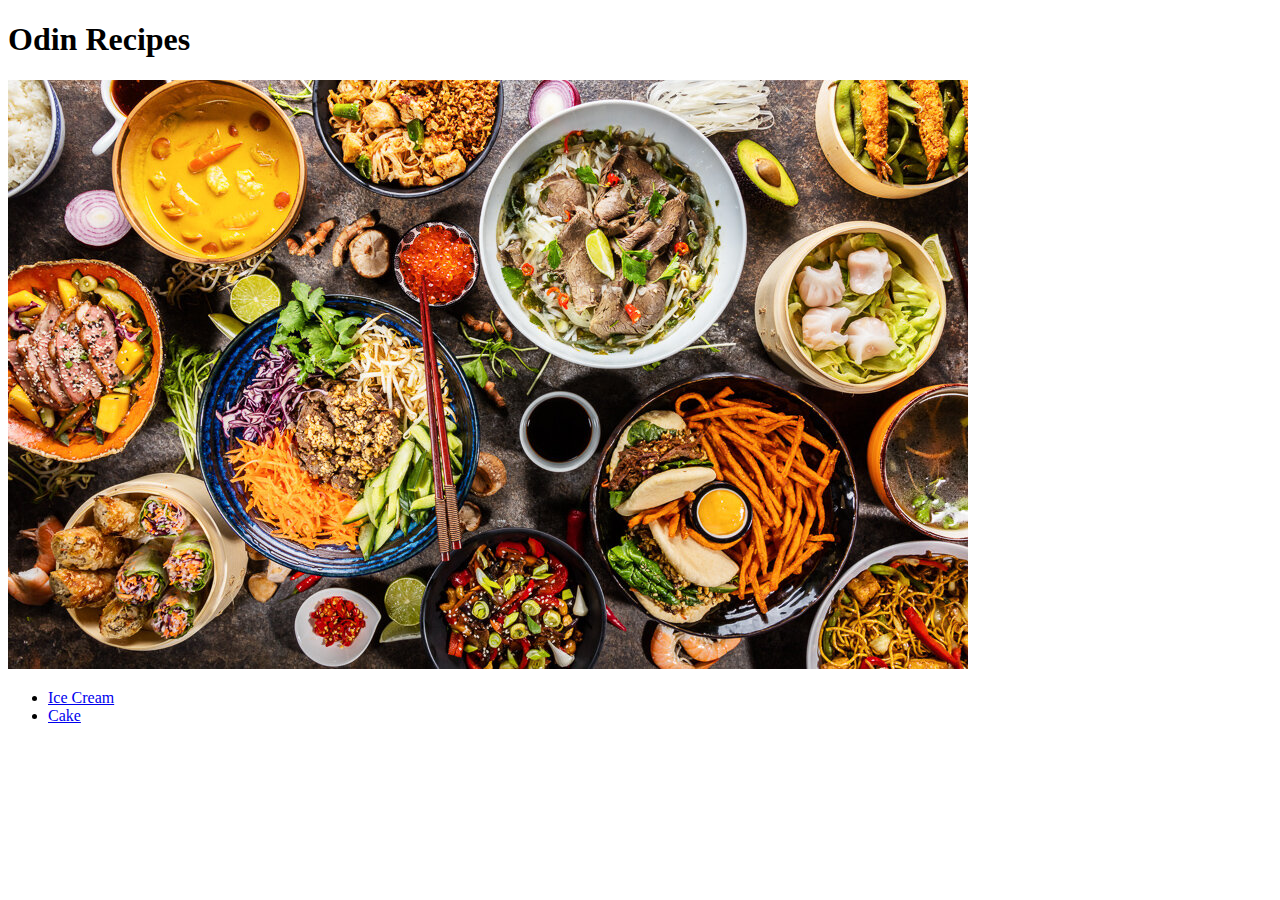
<file: Odin_Recipes/index.html>
<!DOCTYPE html>
<html lang="en">
<head>
    <meta charset="UTF-8">
    <meta http-equiv="X-UA-Compatible" content="IE=edge">
    <meta name="viewport" content="width=device-width, initial-scale=1.0">
    <title>Homepage</title>
</head>
<body>
    <h1><strong>Odin Recipes</strong></h1>
    <img src="./Images/recipes.jpg" alt="Recipe Image">
    <div>
        <ul>
            <li><a href="./Recipes/ice_cream.html">Ice Cream</a></li>
            <li><a href="./Recipes/cake.html">Cake</a></li>
        </ul>
    </div>
    
</body>
</html>
</file>
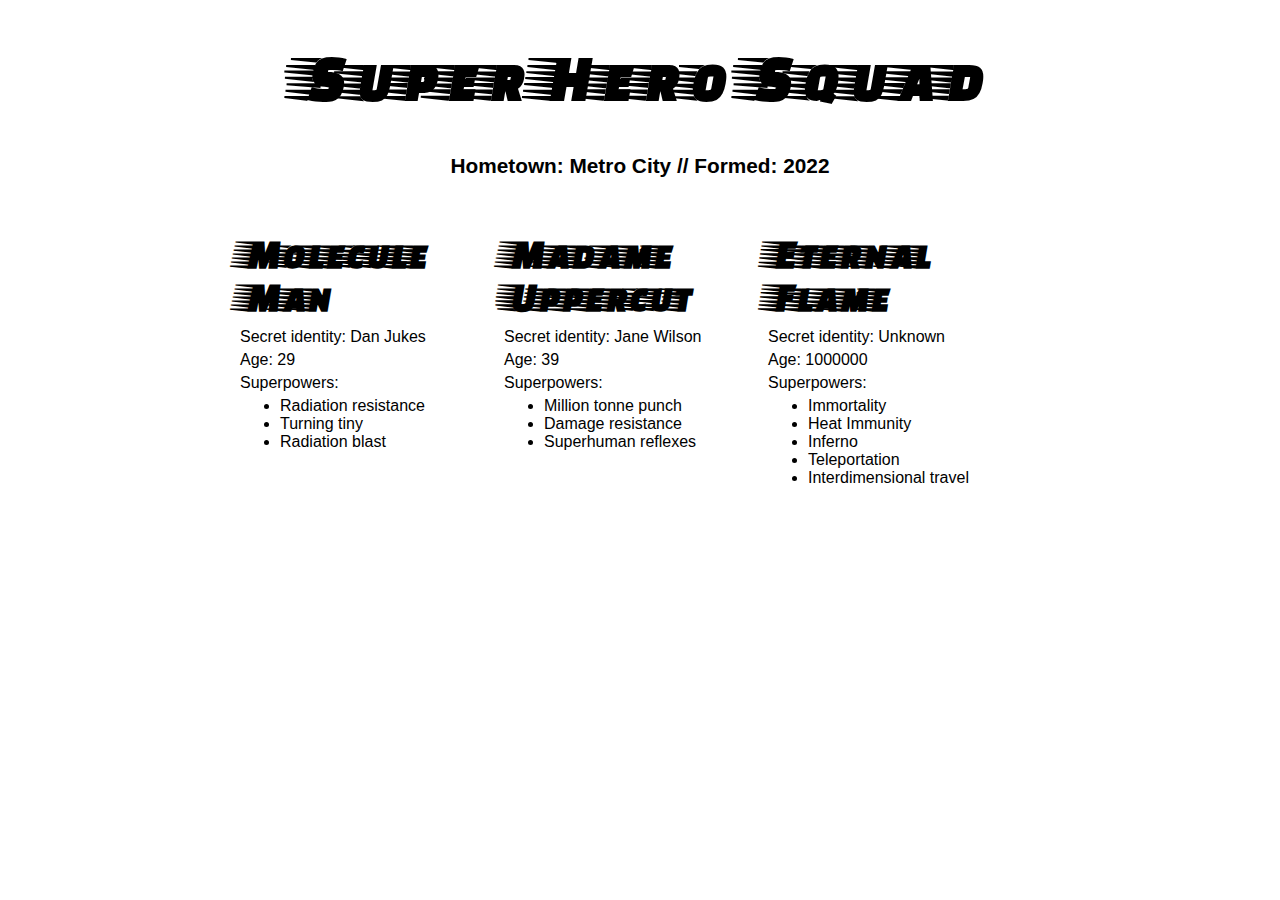
<file: Odin_FullStack_JavaScript/Asynchronous_JS_APIs/JSON/index.html>
<!DOCTYPE html>
<html lang="en">

<head>

  <meta charset="UTF-8">
  <meta http-equiv="X-UA-Compatible" content="IE=edge">
  <meta name="viewport" content="width=device-width, initial-scale=1.0">

  <title>Superheroes</title>

  <link href="https://fonts.googleapis.com/css?family=Faster+One" rel="stylesheet">
  <link rel="stylesheet" href="style.css">

</head>

<body>

  <header>

  </header>

  <section>

  </section>

  <script>
    const header = document.querySelector('header');
    const section = document.querySelector('section');

    let requestURL = 'https://siddhapuraharsh.github.io/Odin-Project/Odin_FullStack_JavaScript/Asynchronous_JS_APIs/JSON/superheroes.json';
    let request = new XMLHttpRequest();
    request.open('GET', requestURL);
    request.responseType = 'text';
    request.send();

    request.onload = function() {
      const superHeroesText = request.response;
      const superHeroes = JSON.parse(superHeroesText);
      populateHeader(superHeroes);
      showHeroes(superHeroes);
    }

    function populateHeader(jsonObj) {
      const myH1 = document.createElement('h1');
      myH1.textContent = jsonObj['squadName'];
      header.appendChild(myH1);

      const myPara = document.createElement('p');
      myPara.textContent = 'Hometown: ' + jsonObj['homeTown'] + ' // Formed: ' + jsonObj['formed'];
      header.appendChild(myPara);
    }

    function showHeroes(jsonObj) {
      const heroes = jsonObj['members'];

      for(let i = 0; i < heroes.length; i++) {
        const myArticle = document.createElement('article');
        const myH2 = document.createElement('h2');
        const myPara1 = document.createElement('p');
        const myPara2 = document.createElement('p');
        const myPara3 = document.createElement('p');
        const myList = document.createElement('ul');

        myH2.textContent = heroes[i].name;
        myPara1.textContent = 'Secret identity: ' + heroes[i].secretIdentity;
        myPara2.textContent = 'Age: ' + heroes[i].age;
        myPara3.textContent = 'Superpowers:';

        const superPowers = heroes[i].powers;
        for(let j = 0; j < superPowers.length; j++) {
          const listItem = document.createElement('li');
          listItem.textContent = superPowers[j];
          myList.appendChild(listItem);
        }

        myArticle.appendChild(myH2);
        myArticle.appendChild(myPara1);
        myArticle.appendChild(myPara2);
        myArticle.appendChild(myPara3);
        myArticle.appendChild(myList);

        section.appendChild(myArticle);
      }
    }
    </script>
  
</body>

</html>
</file>
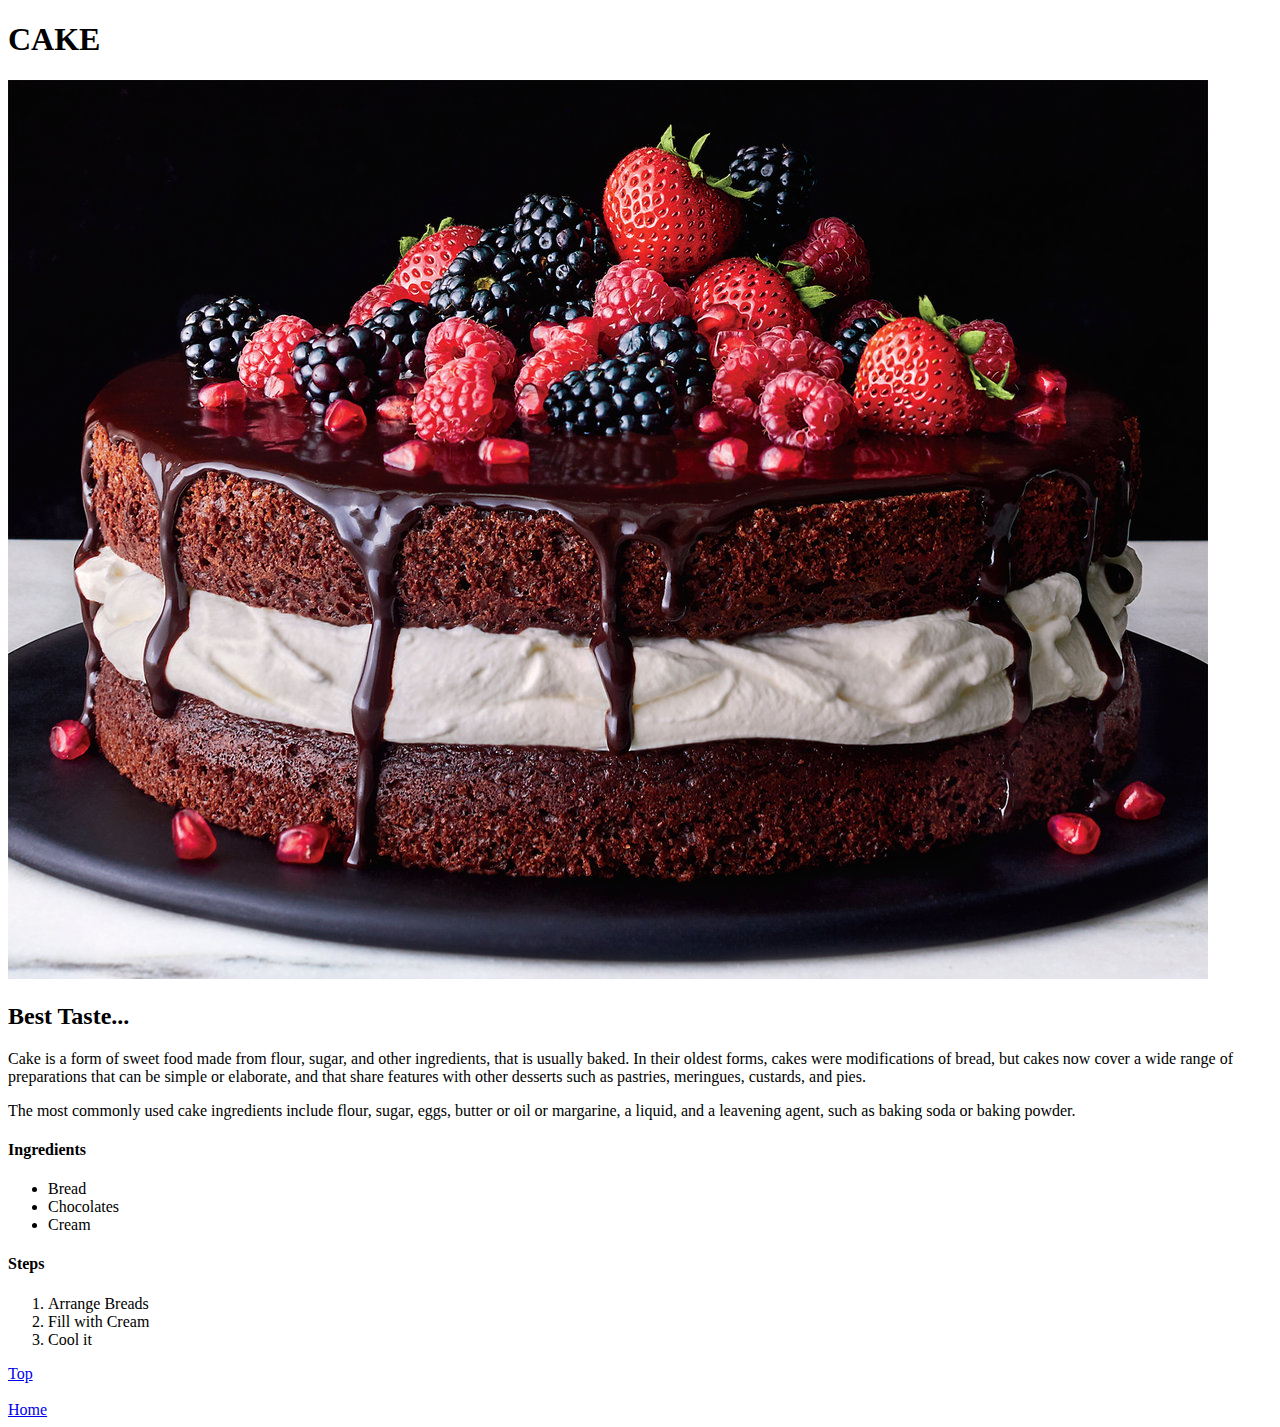
<file: Odin_Recipes/Recipes/cake.html>
<!DOCTYPE html>
<html lang="en">
<head>
    <meta charset="UTF-8">
    <meta http-equiv="X-UA-Compatible" content="IE=edge">
    <meta name="viewport" content="width=device-width, initial-scale=1.0">
    <title>Cake</title>
</head>
<body>
    <h1>CAKE</h1>

    <img src="../Images/cake.jfif" alt="Ice Cream Image">
    <h2>Best Taste...</h2>

    <p>
        Cake is a form of sweet food made from flour, sugar, and other ingredients, that is usually 
        baked. In their oldest forms, cakes were modifications of bread, but cakes now cover a wide 
        range of preparations that can be simple or elaborate, and that share features with other 
        desserts such as pastries, meringues, custards, and pies.
    </p>

    <p>
        The most commonly used cake ingredients include flour, sugar, eggs, butter or oil or margarine, 
        a liquid, and a leavening agent, such as baking soda or baking powder. 
    </p>

    <div>
        <h4>Ingredients</h4>
        <ul>
            <li>Bread</li>
            <li>Chocolates</li>
            <li>Cream</li>
        </ul>
    </div>

    <div>
        <h4>Steps</h4>
        <ol>
            <li>Arrange Breads</li>
            <li>Fill with Cream</li>
            <li>Cool it</li>
        </ol>
    </div>

    <a href="./cake.html">Top</a>
    <br><br>
    <a href="../index.html">Home</a>

</body>
</html>
</file>
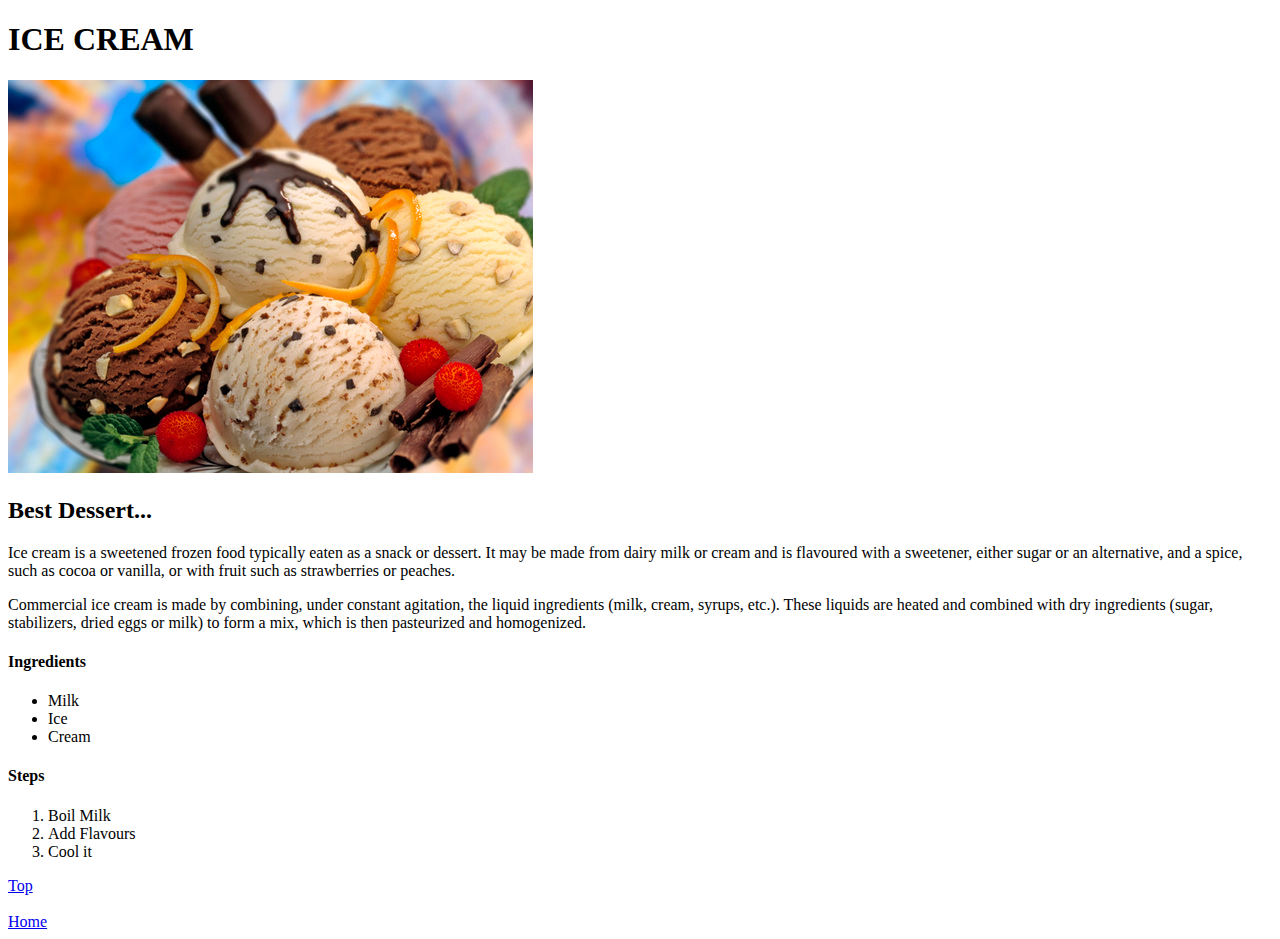
<file: Odin_Recipes/Recipes/ice_cream.html>
<!DOCTYPE html>
<html lang="en">
<head>
    <meta charset="UTF-8">
    <meta http-equiv="X-UA-Compatible" content="IE=edge">
    <meta name="viewport" content="width=device-width, initial-scale=1.0">
    <title>Ice Cream</title>
</head>
<body>
    <h1>ICE CREAM</h1>

    <img src="../Images/ice_cream.jpg" alt="Ice Cream Image">
    <h2>Best Dessert...</h2>

    <p>
        Ice cream is a sweetened frozen food typically eaten as a snack or dessert. 
        It may be made from dairy milk or cream and is flavoured with a sweetener, 
        either sugar or an alternative, and a spice, such as cocoa or vanilla, or 
        with fruit such as strawberries or peaches.
    </p>

    <p>
        Commercial ice cream is made by combining, under constant agitation, the liquid 
        ingredients (milk, cream, syrups, etc.). These liquids are heated and combined 
        with dry ingredients (sugar, stabilizers, dried eggs or milk) to form a mix, which 
        is then pasteurized and homogenized.
    </p>

    <div>
        <h4>Ingredients</h4>
        <ul>
            <li>Milk</li>
            <li>Ice</li>
            <li>Cream</li>
        </ul>
    </div>

    <div>
        <h4>Steps</h4>
        <ol>
            <li>Boil Milk</li>
            <li>Add Flavours</li>
            <li>Cool it</li>
        </ol>
    </div>

    <a href="./ice_cream.html">Top</a>
    <br><br>
    <a href="../index.html">Home</a>

</body>
</html>
</file>
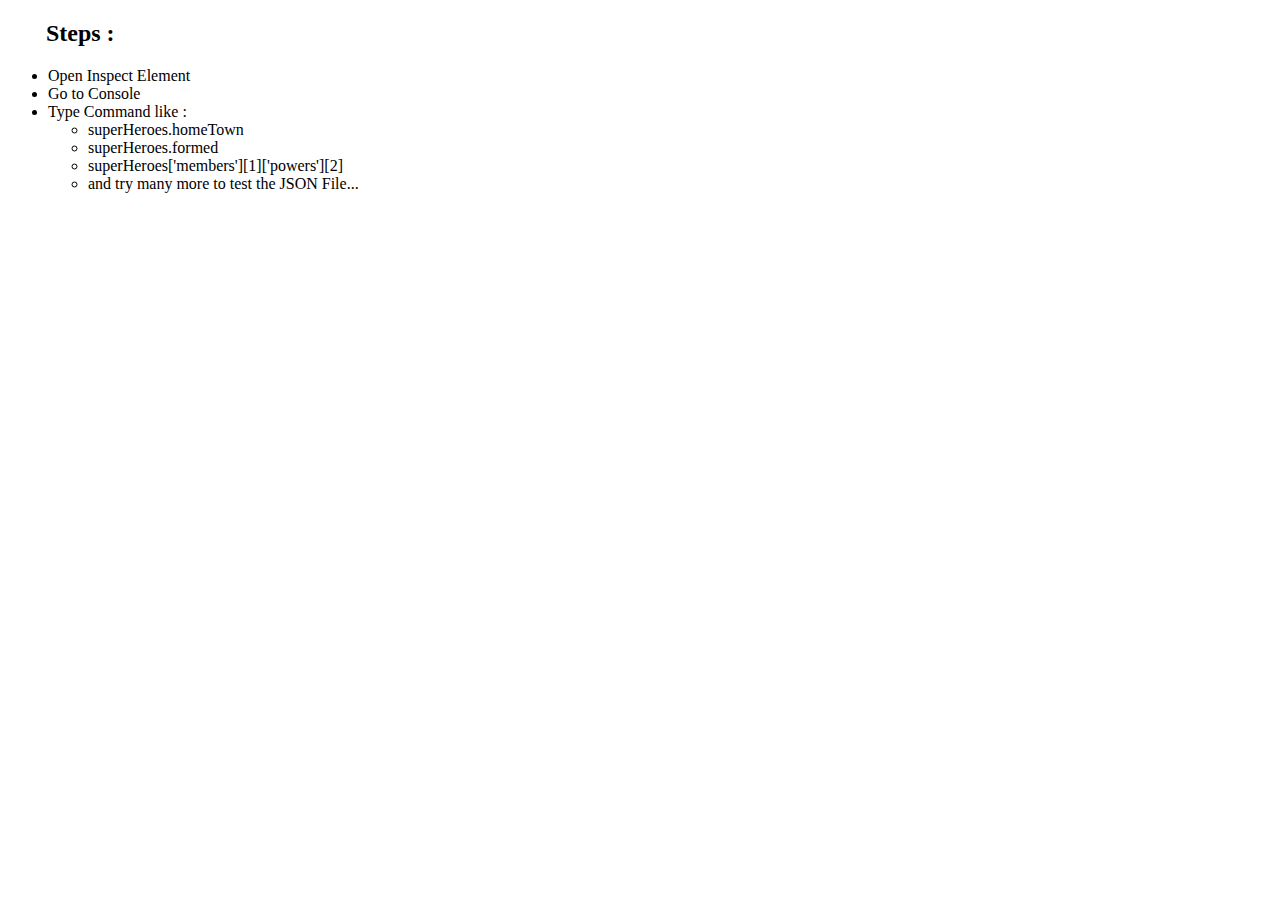
<file: Odin_FullStack_JavaScript/Asynchronous_JS_APIs/JSON/JSON_Test.html>
<!DOCTYPE html>
<html lang="en">
<head>
    <meta charset="UTF-8">
    <meta http-equiv="X-UA-Compatible" content="IE=edge">
    <meta name="viewport" content="width=device-width, initial-scale=1.0">
    <title>JSON Testing</title>

    <script>
        const superHeroes = {
          "squadName" : "Super hero squad",
          "homeTown" : "Metro City",
          "formed" : 2016,
          "secretBase" : "Super tower",
          "active" : true,
          "members" : [
            {
              "name" : "Molecule Man",
              "age" : 29,
              "secretIdentity" : "Dan Jukes",
              "powers" : [
                "Radiation resistance",
                "Turning tiny",
                "Radiation blast"
              ]
            },
            {
              "name" : "Madame Uppercut",
              "age" : 39,
              "secretIdentity" : "Jane Wilson",
              "powers" : [
                "Million tonne punch",
                "Damage resistance",
                "Superhuman reflexes"
              ]
            },
            {
              "name" : "Eternal Flame",
              "age" : 1000000,
              "secretIdentity" : "Unknown",
              "powers" : [
                "Immortality",
                "Heat Immunity",
                "Inferno",
                "Teleportation",
                "Interdimensional travel"
              ]
            }
          ]
        }
        </script>

</head>

<body>
  <h2 style="margin-left: 3%;">Steps : </h2>
  <p>
    <ul>
      <li>Open Inspect Element</li>
      <li>Go to Console</li>
      <li>Type Command like : </li>
      <ul>
        <li>superHeroes.homeTown</li>
        <li>superHeroes.formed</li>
        <li>superHeroes['members'][1]['powers'][2]</li>
        <li>and try many more to test the JSON File...</li>
      </ul>
    </ul>
  </p>
</body>

</html>
</file>
<file: Odin_FullStack_JavaScript/Asynchronous_JS_APIs/JSON/style.css>
html {
  font-family: 'helvetica neue', helvetica, arial, sans-serif;
}

body {
  width: 800px;
  margin: 0 auto;
}

h1, h2 {
  font-family: 'Faster One', cursive;
}

/* header styles */

h1 {
  font-size: 4rem;
  text-align: center;
}

header p {
  font-size: 1.3rem;
  font-weight: bold;
  text-align: center;
}

/* section styles */

section article {
  width: 33%;
  float: left;
}

section p {
  margin: 5px 0;
}

section ul {
  margin-top: 0;
}

h2 {
  font-size: 2.5rem;
  letter-spacing: -5px;
  margin-bottom: 10px;
}
</file>
